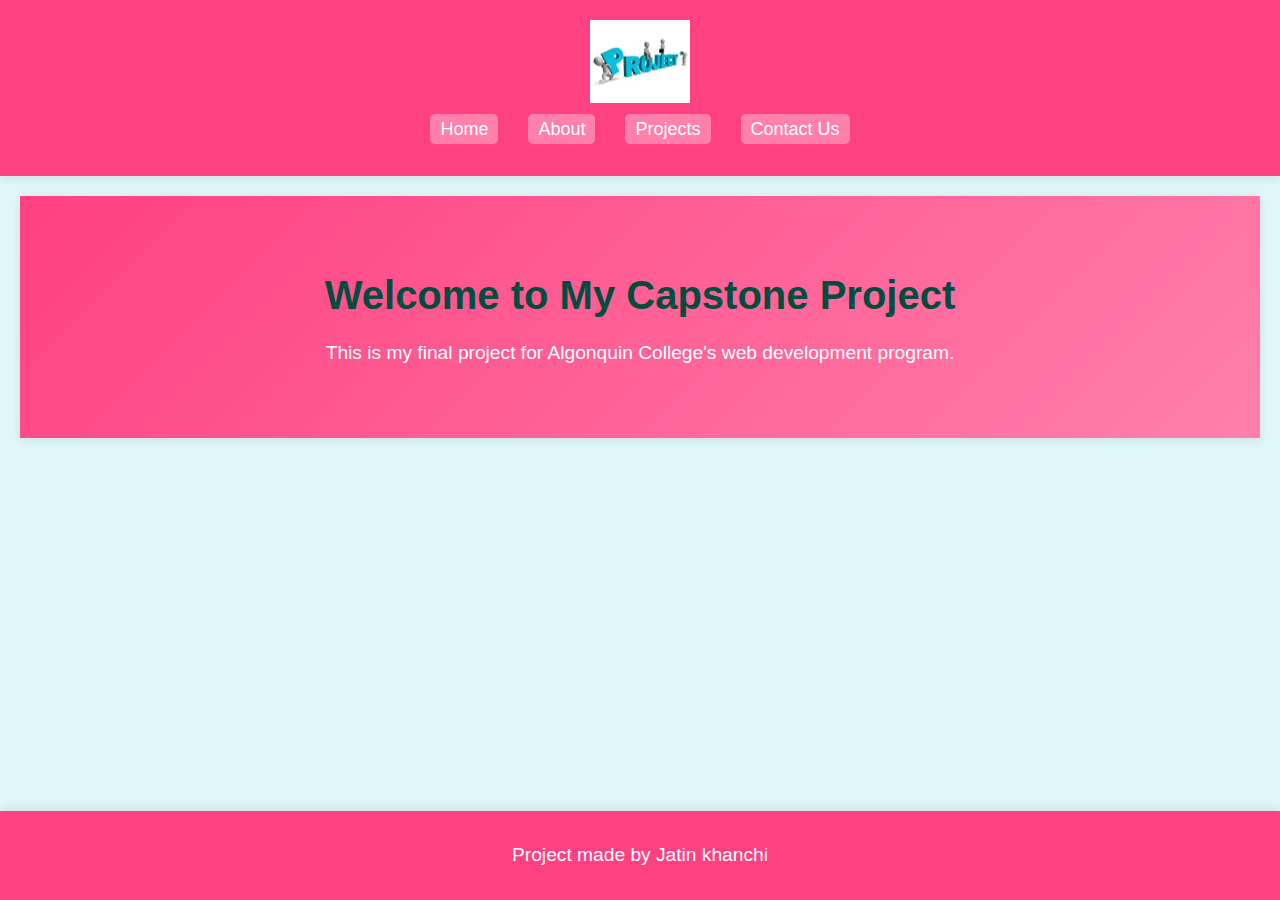
<file: index.html>
<!DOCTYPE html>
<html lang="en">
<head>
    <meta charset="UTF-8">
    <meta name="viewport" content="width=device-width, initial-scale=1.0">
    <title>Projects Page</title>
    <link rel="stylesheet" href="styles.css">
</head>
<body>
    <header>
        <img src="1234.webp" alt="Logo" class="logo">
        <nav>
            <ul class="nav-links">
                <li><a href="index.html">Home</a></li>
                <li><a href="about.html">About</a></li>
                <li><a href="projects.html">Projects</a></li>
                <li><a href="contact.html">Contact Us</a></li>
            </ul>
        </nav>
    </header>
    <main>
        <section id="home">
            <h1>Welcome to My Capstone Project</h1>
            <p>This is my final project for Algonquin College's web development program.</p>
        </section>
    </main>
    <footer>
        <p>Project made by Jatin khanchi</p>
    </footer>
</body>
</html>
</file>
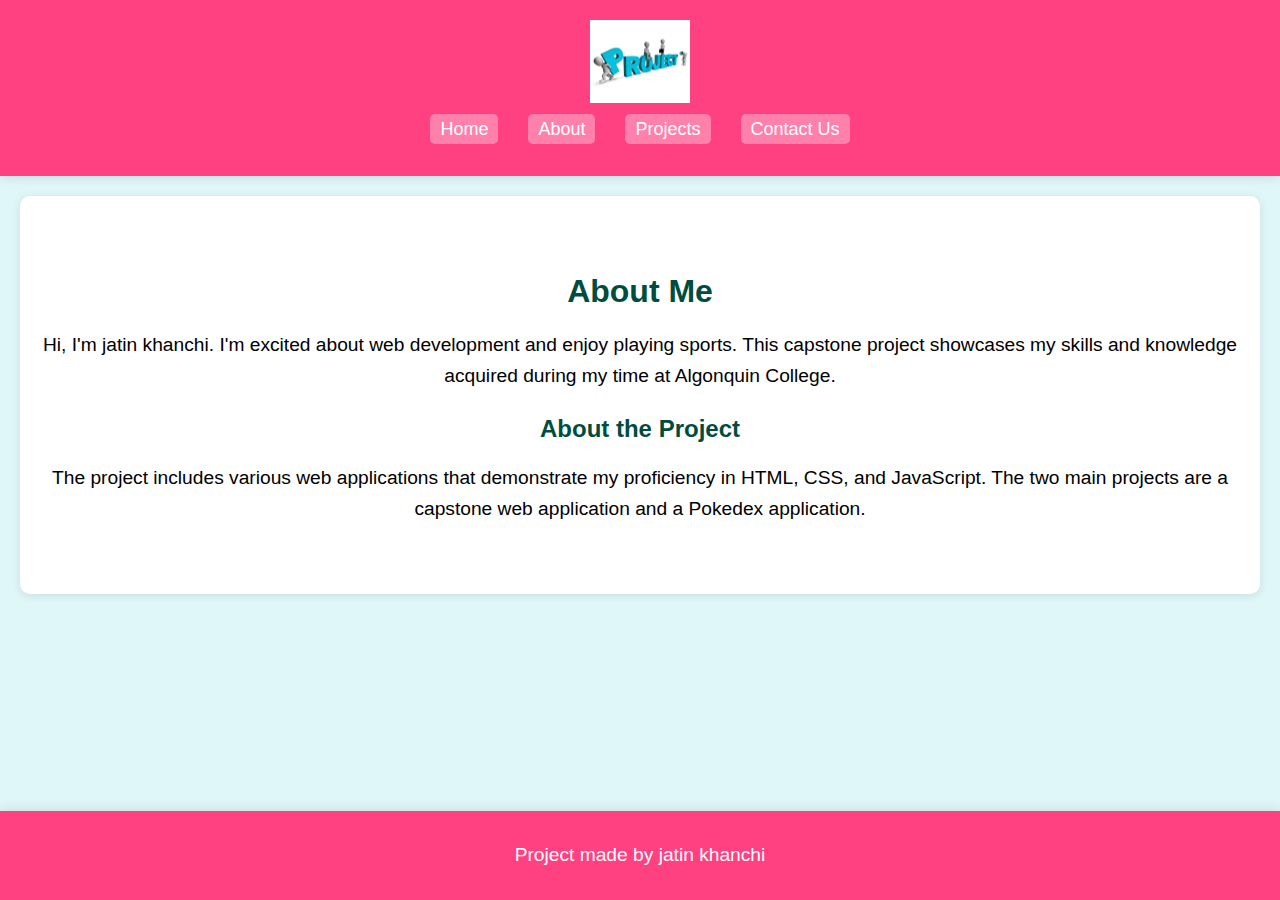
<file: about.html>
<!DOCTYPE html>
<html lang="en">
<head>
    <meta charset="UTF-8">
    <meta name="viewport" content="width=device-width, initial-scale=1.0">
    <title>About</title>
    <link rel="stylesheet" href="styles.css">
</head>
<body>
    <header>
        <img src="1234.webp" alt="Logo" class="logo">
        <nav>
            <ul class="nav-links">
                <li><a href="index.html">Home</a></li>
                <li><a href="about.html">About</a></li>
                <li><a href="projects.html">Projects</a></li>
                <li><a href="contact.html">Contact Us</a></li>
            </ul>
        </nav>
    </header>
    <main>
        <section id="about">
            <h2>About Me</h2>
            <p>Hi, I'm jatin khanchi. I'm excited about web development and enjoy playing sports. This capstone project showcases my skills and knowledge acquired during my time at Algonquin College.</p>
            <h3>About the Project</h3>
            <p>The project includes various web applications that demonstrate my proficiency in HTML, CSS, and JavaScript. The two main projects are a capstone web application and a Pokedex application.</p>
        </section>
    </main>
    <footer>
        <p>Project made by jatin khanchi</p>
    </footer>
</body>
</html>
</file>
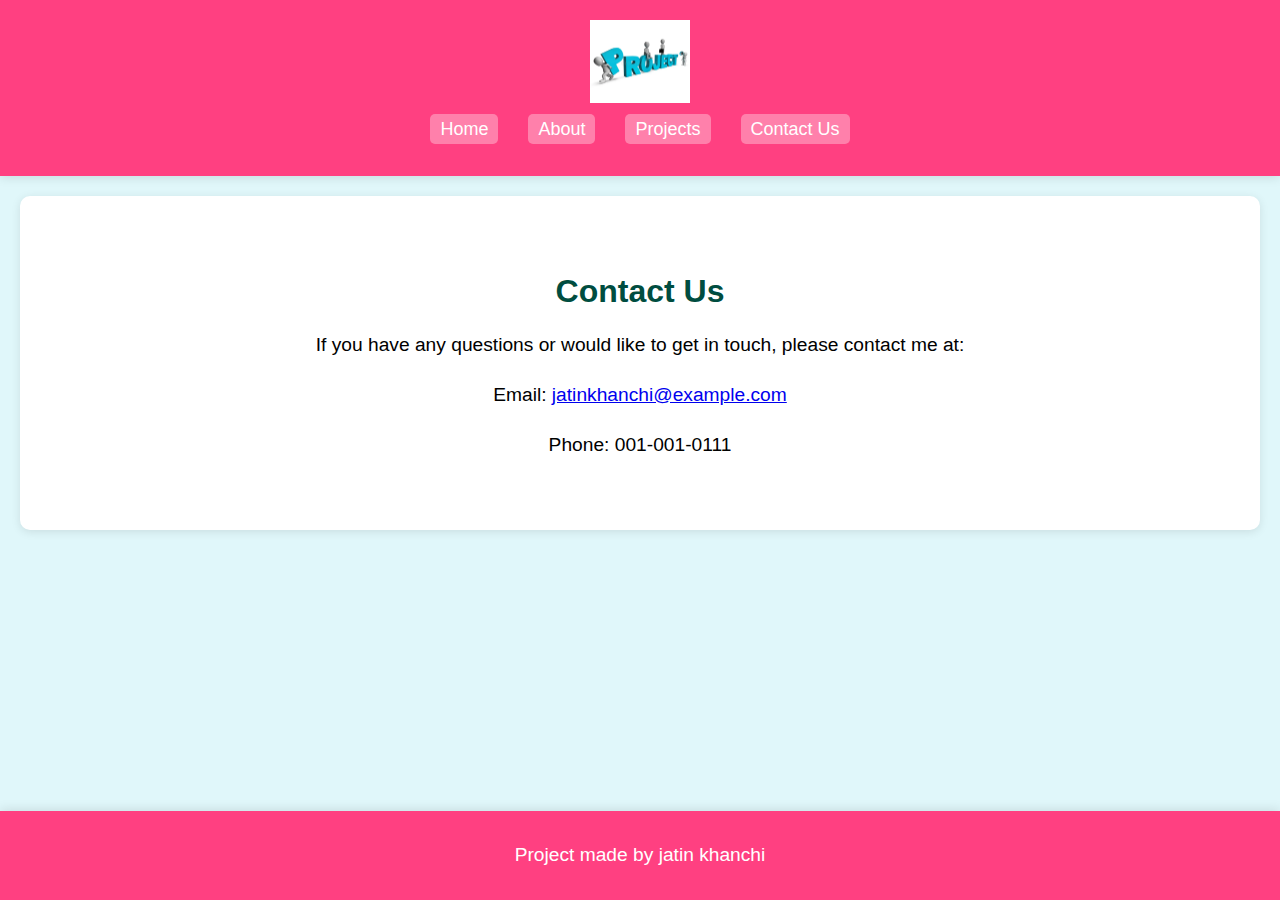
<file: contact.html>
<!DOCTYPE html>
<html lang="en">
<head>
    <meta charset="UTF-8">
    <meta name="viewport" content="width=device-width, initial-scale=1.0">
    <title>Contact Us</title>
    <link rel="stylesheet" href="styles.css">
</head>
<body>
    <header>
        <img src="1234.webp" alt="Logo" class="logo">
        <nav>
            <ul class="nav-links">
                <li><a href="index.html">Home</a></li>
                <li><a href="about.html">About</a></li>
                <li><a href="projects.html">Projects</a></li>
                <li><a href="contact.html">Contact Us</a></li>
            </ul>
        </nav>
    </header>
    <main>
        <section id="contact">
            <h2>Contact Us</h2>
            <p>If you have any questions or would like to get in touch, please contact me at:</p>
            <p>Email: <a href="mailto:jatinkhanchi@example.com">jatinkhanchi@example.com</a></p>
            <p>Phone: 001-001-0111</p>
        </section>
    </main>
    <footer>
        <p>Project made by jatin khanchi</p>
    </footer>
</body>
</html>
</file>
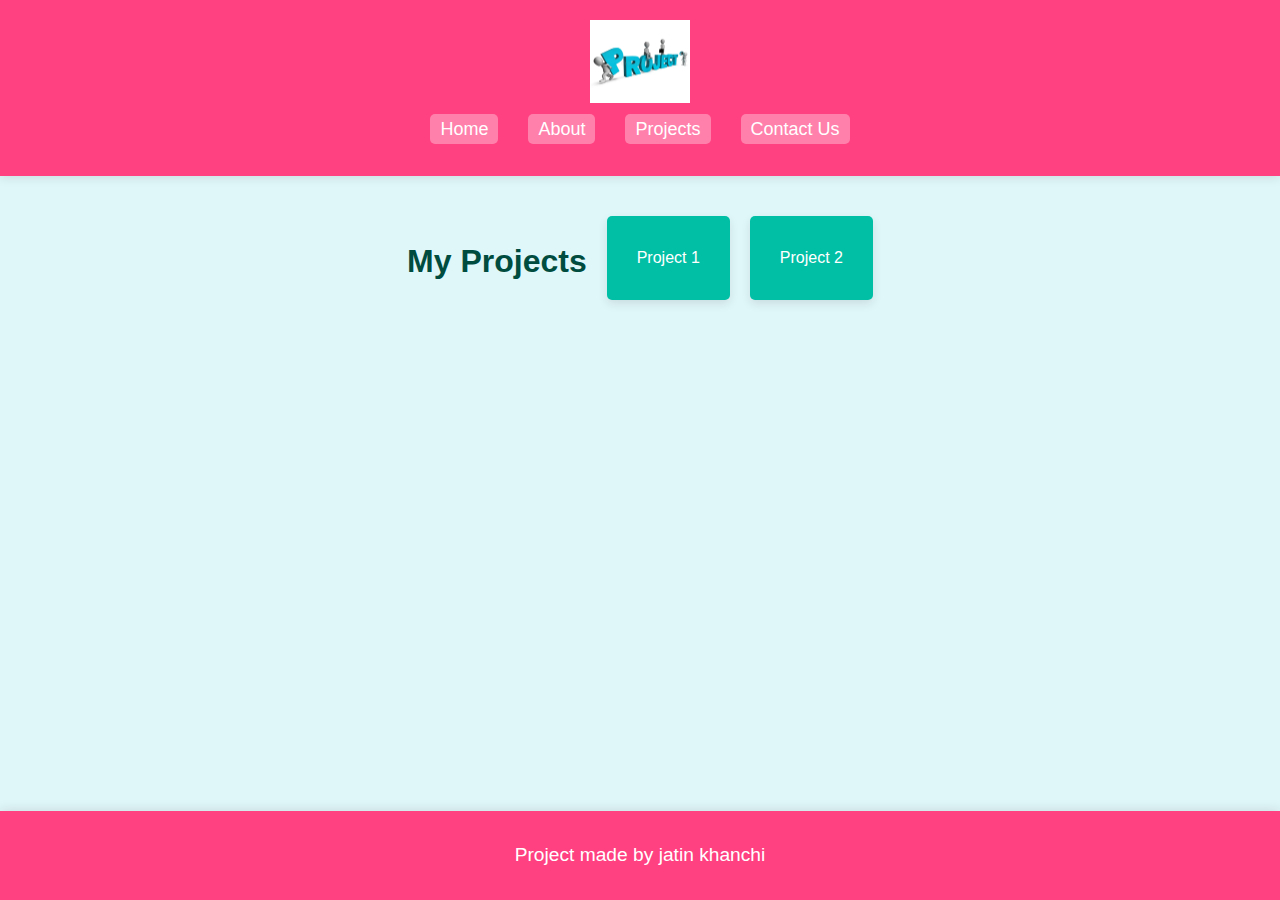
<file: projects.html>
<!DOCTYPE html>
<html lang="en">
<head>
    <meta charset="UTF-8">
    <meta name="viewport" content="width=device-width, initial-scale=1.0">
    <title>Projects</title>
    <link rel="stylesheet" href="styles.css">
</head>
<body>
    <header>
        <img src="1234.webp" alt="Logo" class="logo">
        <nav>
            <ul class="nav-links">
                <li><a href="index.html">Home</a></li>
                <li><a href="about.html">About</a></li>
                <li><a href="projects.html">Projects</a></li>
                <li><a href="contact.html">Contact Us</a></li>
            </ul>
        </nav>
    </header>
    <main>
        <section id="projects" class="button-container">
            <h2>My Projects</h2>
            <button class="project-button" onclick="window.location.href='https://algonq.github.io/mtm6302-capstone-algonq/'">Project 1</button>
            <button class="project-button" onclick="window.location.href='https://algonq.github.io/mtm6302-Persistent-Preferences/'">Project 2</button>
        </section>
    </main>
    <footer>
        <p>Project made by jatin khanchi</p>
    </footer>

</body>
</html>
</file>
<file: styles.css>
body {
    font-family: 'Roboto', sans-serif;
    margin: 0;
    padding: 0;
    display: flex;
    flex-direction: column;
    justify-content: space-between;
    min-height: 100vh;
    background-color: #e0f7fa; /* Light cyan background */
}

header {
    background-color: #ff4081; /* Bright pink */
    padding: 20px;
    text-align: center;
    color: white;
    box-shadow: 0 2px 10px rgba(0, 0, 0, 0.1);
}

.logo {
    max-width: 100px;
    display: block;
    margin: 0 auto;
}

nav {
    margin-top: 10px;
}

.nav-links {
    list-style: none;
    padding: 0;
    display: flex;
    justify-content: center;
}

.nav-links li {
    margin: 0 15px;
}

.nav-links a {
    color: white;
    text-decoration: none;
    font-size: 18px;
    padding: 5px 10px;
    border-radius: 5px;
    transition: background-color 0.3s, color 0.3s;
    background-color: #ff80ab; /* Light pink */
}

.nav-links a:hover {
    background-color: #f50057; /* Darker pink */
    color: #ffffff;
}

main {
    flex: 1;
    padding: 20px;
}

h1, h2, h3 {
    color: #004d40; /* Dark teal */
    margin-bottom: 20px;
}

h1 {
    font-size: 2.5em;
}

h2 {
    font-size: 2em;
}

h3 {
    font-size: 1.5em;
}

p {
    font-size: 1.2em;
    line-height: 1.6;
}

.button-container {
    display: flex;
    justify-content: center;
    gap: 20px;
    margin-top: 20px;
}

.project-button {
    background-color: #00bfa5; /* Aqua */
    color: white;
    border: none;
    padding: 15px 30px;
    font-size: 16px;
    cursor: pointer;
    transition: background-color 0.3s, transform 0.3s;
    border-radius: 5px;
    box-shadow: 0 4px 10px rgba(0, 0, 0, 0.1);
}

.project-button:hover {
    background-color: #00897b; /* Darker teal */
    transform: scale(1.05);
}

footer {
    background-color: #ff4081; /* Bright pink */
    color: white;
    text-align: center;
    padding: 10px;
    box-shadow: 0 -2px 10px rgba(0, 0, 0, 0.1);
}

section {
    margin-bottom: 40px;
    text-align: center;
}

section#home {
    background: linear-gradient(135deg, #ff4081, #ff80ab); /* Pink gradient */
    color: white;
    padding: 50px 0;
    box-shadow: 0 2px 10px rgba(0, 0, 0, 0.1);
}

section#about, section#contact {
    background: #ffffff;
    padding: 50px 20px;
    box-shadow: 0 2px 10px rgba(0, 0, 0, 0.1);
    border-radius: 10px;
}
</file>
